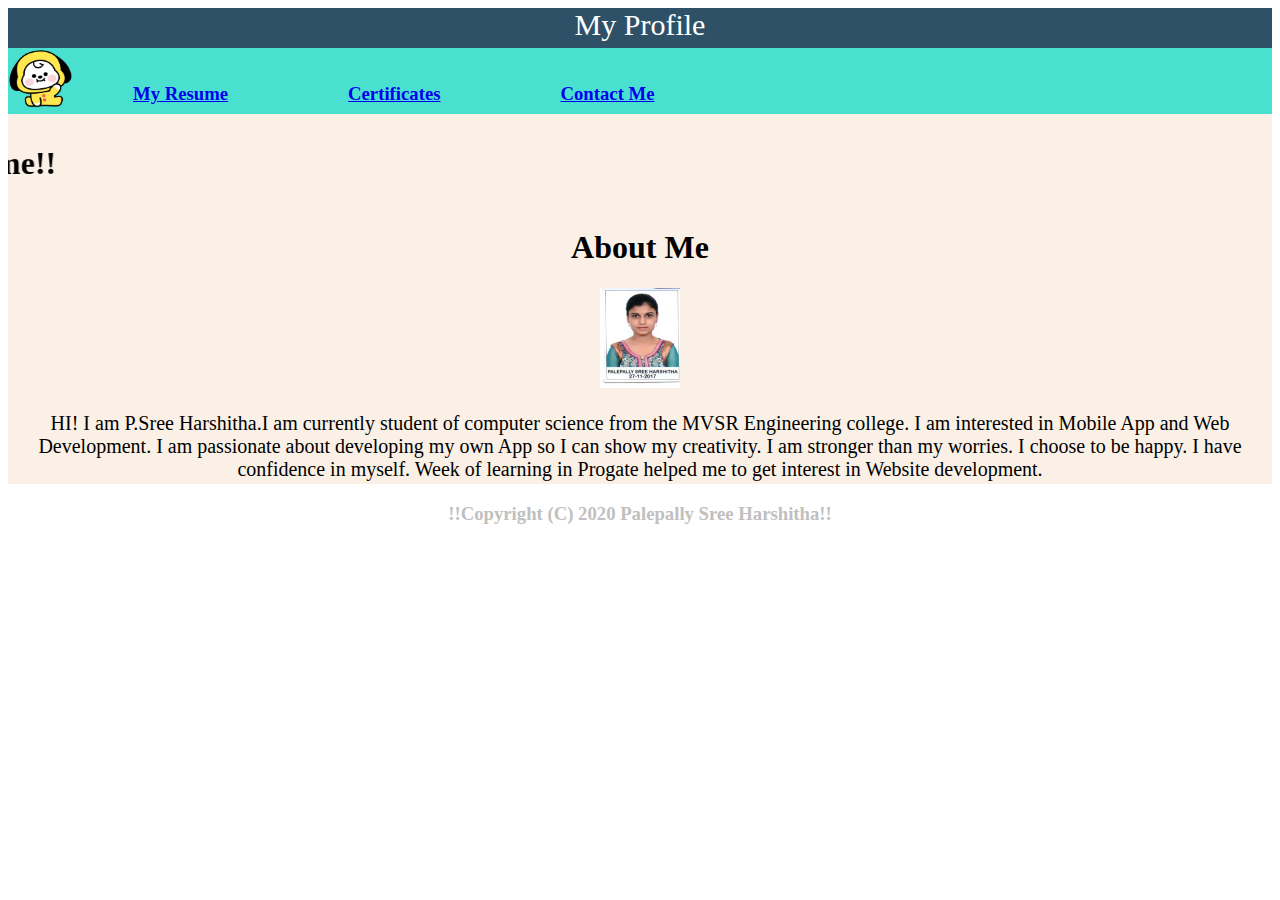
<file: index.html>
<!DOCTYPE html>
<!--
To change this license header, choose License Headers in Project Properties.
To change this template file, choose Tools | Templates
and open the template in the editor.
-->
<html>
    <head>
	    
        <title>Sree Harshitha's Portal</title>
        <meta charset="UTF-8">
        <meta name="viewport" content="width=device-width, initial-scale=1.0">
	<link rel="stylesheet" href="stylesheet.css">
	    <!-- Hotjar Tracking Code for https://98481.github.io/P_sreeharshitha.io/ -->

    </head>
    <body>
     <div class="header">

       <div class="header-logo">My Profile</div>

       <img src="babes.png" alt="Sree" height="60px" width="65px" align="left">
        <div class="header-list">

        <dl>

          

          <dt><a href="resume.html" ><h3>My Resume</h3></a></dt>

          <dt><a href="certificate.html" ><h3>Certificates</h3></a></dt>

	  <dt><a href="contact.html" ><h3>Contact Me</h3></a></dt>
	  	
        </dl>

	
      </div>

      
    </div>
    	
	<div class="container" >
		
		<div class="aboutme">
			<marquee class="scroll"  direction = "right" width = "100%" onmouseover="this.stop();" onmouseout="this.start();" font-family="Lucida Console" behaviour="alternate"><h1>Welcome!!</h1></marquee>
			<h1>About Me</h1>
			<img src="mypic.jpg" height="100px" width="80px"/>
			<p>HI! I am P.Sree Harshitha.I am currently student of computer science from the MVSR Engineering college. I am interested in Mobile App and Web Development. I am passionate about developing my own App so I can show my creativity. I am stronger than my worries. I choose to be happy. I have confidence in myself. Week of learning in Progate helped me to get interest in Website development.</p>
		
<br>
		</div> 
	</div>
	<div class="copyright">
		<h3>!!Copyright (C) 2020 Palepally Sree Harshitha!!</h3>
	</div> 
    </body>
</html>
</file>
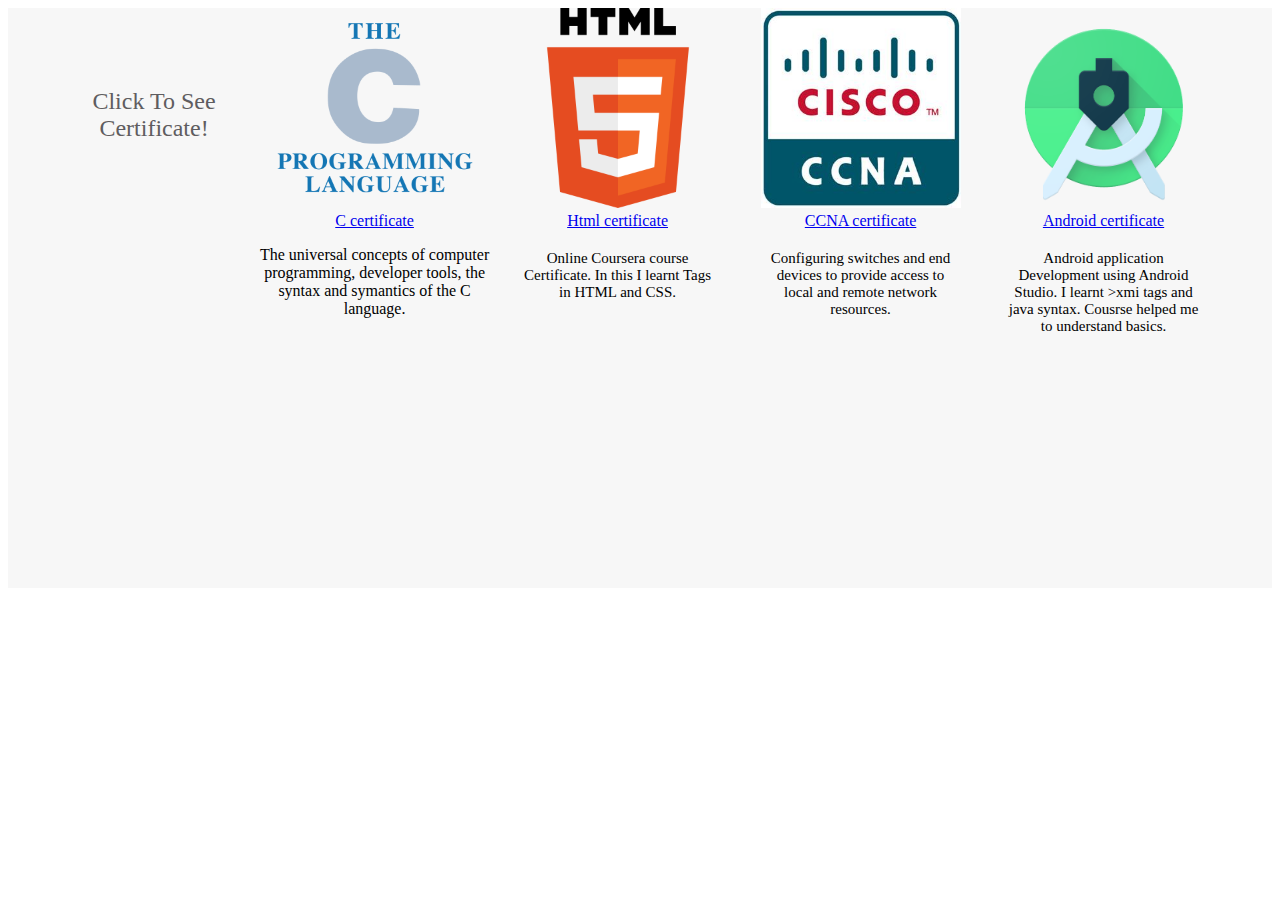
<file: certificate.html>
<!DOCTYPE html>
<html>
    <head>
        <title>Sree Harshitha's Portal</title>
        <meta charset="UTF-8">
        <meta name="viewport" content="width=device-width, initial-scale=1.0">
	<link rel="stylesheet" href="cerfs.css">
	<link rel="stylesheet" href="responsive.css">
    </head>
    <body>
	<div class="lesson-wrapper">

         <div class="container">

          <div class="heading">

            <h2>Click To See Certificate!</h2>

          </div>

	  
	  <div class="lesson">

           <div class="lesson-icon">

              <img src="cimg.png" height="200px" width="200px">

              
	      
            </div>

	    <a href="c.pdf">C certificate</a>
            <p class="text-contents">The universal concepts of computer programming, developer tools, the syntax and symantics of the C language.</p>

          </div>

          <div class="lesson">

            <div class="lesson-icon">

              <img src="htmlimg.png"  height="200px" width="200px">

              
            </div>

	    <a href="htmlc.pdf">Html certificate</a>
            <p class="txt-contents">Online Coursera course Certificate.  In this I learnt Tags in HTML and CSS.</p>

          </div>

          <div class="lesson">

            <div class="lesson-icon">

              <img src="ccnaimg.jpg"  height="200px" width="200px">

              
            </div>

	     <a href="ccna.pdf">CCNA certificate</a>
            <p class="txt-contents">Configuring switches and end devices to provide access to local and remote network resources.</p>

          </div>

          <div class="lesson">

            <div class="lesson-icon">

              <img src="andimg.png"  height="200px" width="200px">

              
            </div>

	    <a href="a.pdf">Android certificate</a>
            <p class="txt-contents">Android application Development using Android Studio.  I learnt >xmi tags and java syntax. Cousrse helped me to understand basics.</p>

           </div>

          </div>

	</div>
       </div>       
    </body>
</html>
</file>
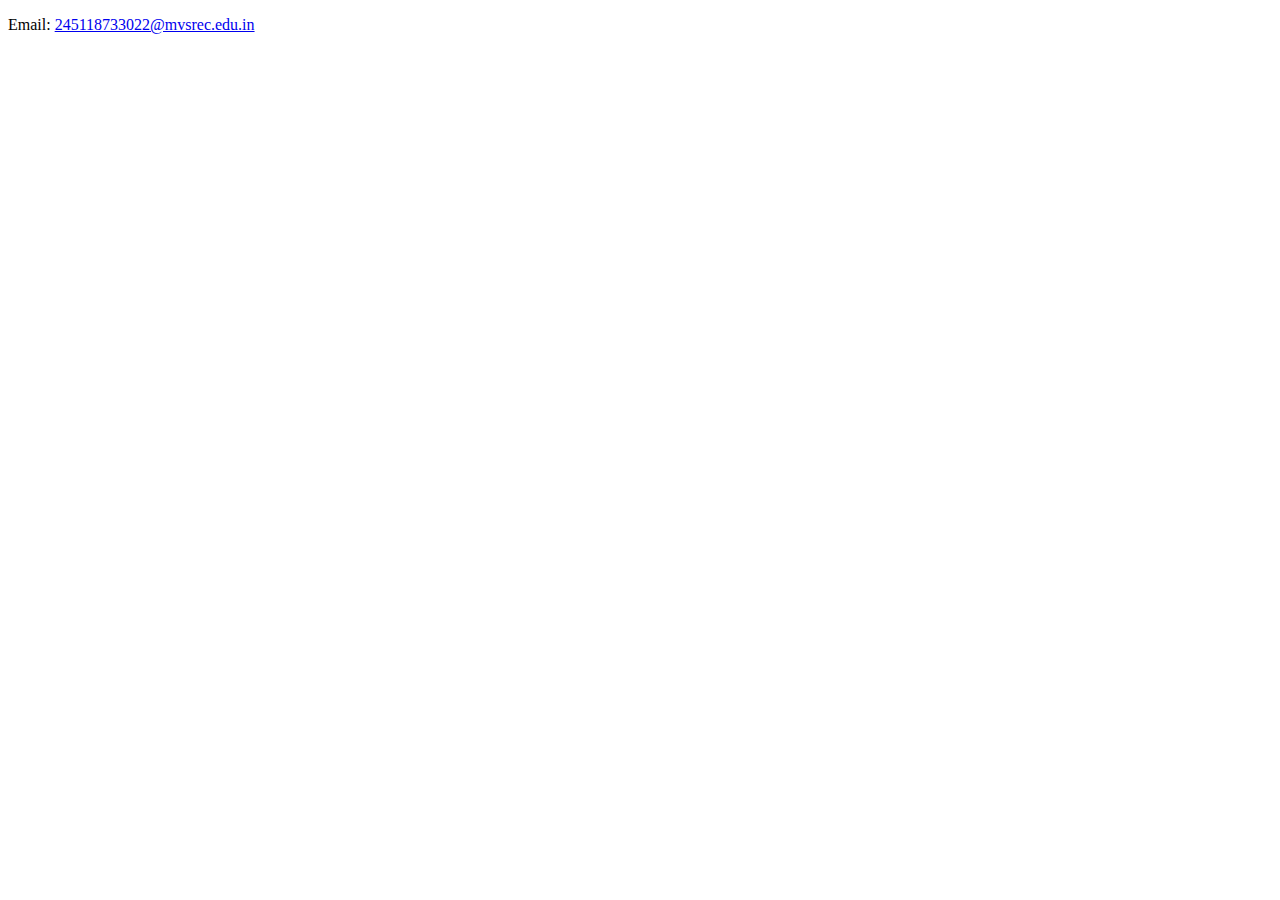
<file: contact.html>
<!DOCTYPE html>
<html>
    <head>
        <title>Sree Harshitha's Portal</title>
        <meta charset="UTF-8">
        <meta name="viewport" content="width=device-width, initial-scale=1.0">
	
    </head>
    <body>
		<p>Email: <a href="mailto:245118733022@mvsrec.edu.in" target="_blank">245118733022@mvsrec.edu.in</a></p> 
    </body>
</html>
</file>
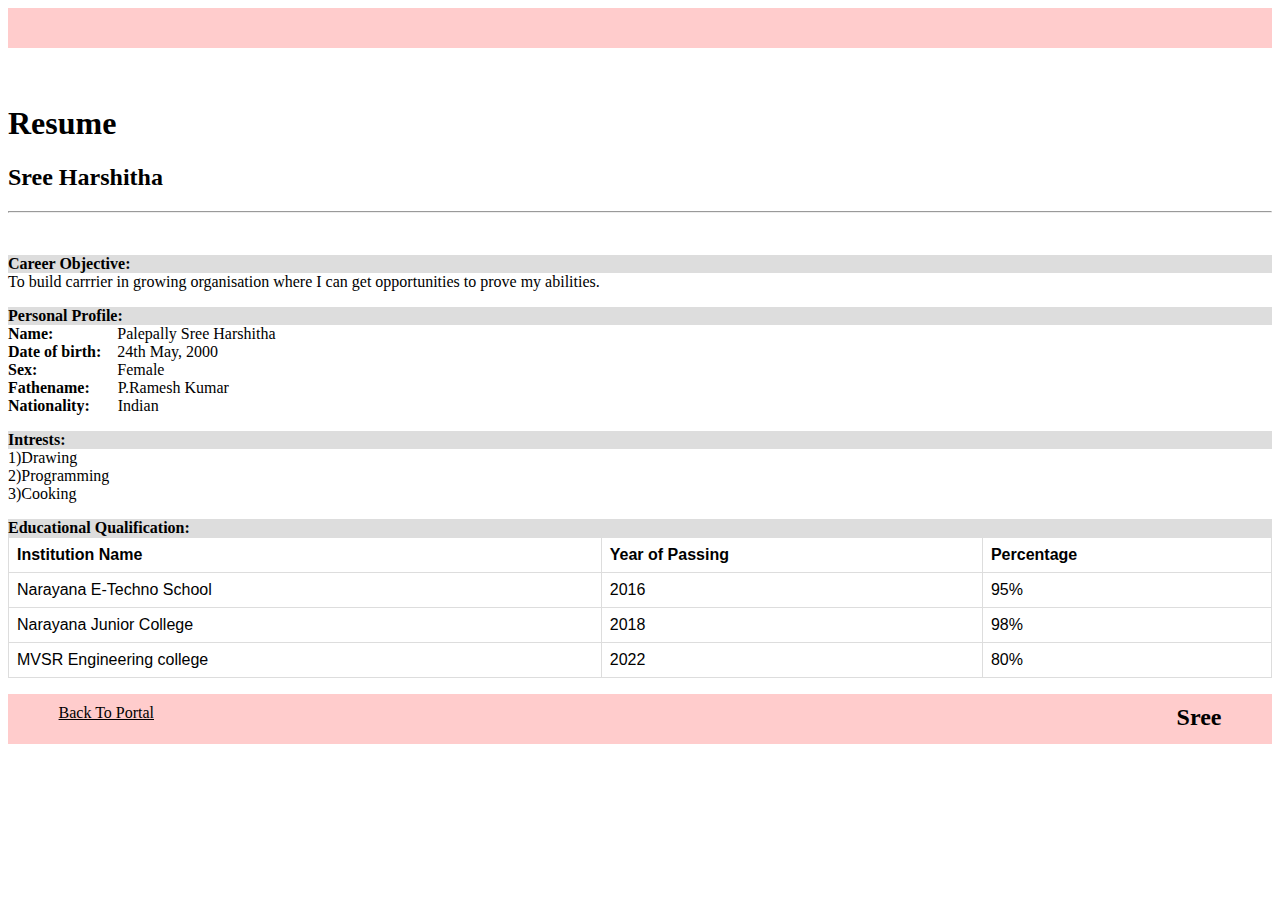
<file: resume.html>
<!DOCTYPE html>
<html>
    <head>
        <title>Sree Harshitha's Resume</title>
        <meta charset="UTF-8">
        <meta name="viewport" content="width=device-width, initial-scale=1.0">
	<link rel="stylesheet" href="resumes.css">
    </head>
    <body>
<div id="header"></div>
<div class="left"></div>
<div class="stuff">
  <br><br>
  <h1>Resume</h1>
  <h2>Sree Harshitha</h2>
  <hr />
  <br>
<dl class="head"><b>Career Objective:</b>
	<dt>To build carrrier in growing organisation where I can get opportunities to prove my abilities.</dt>
</dl>	
<dl class="head"><b>Personal Profile:</b>
	<dt><b> Name:  </b>&emsp;&emsp;&emsp;&ensp;  Palepally Sree Harshitha</dt>
	<dt><b> Date of birth: </b>&ensp; 24th May, 2000</dt>
	<dt><b> Sex:  </b>&emsp;&emsp;&emsp;&emsp;&ensp; Female</dt>
	<dt><b> Fathename:</b>&emsp;&ensp;  P.Ramesh Kumar</dt>
	<dt><b> Nationality:</b>&emsp;&ensp;  Indian</dt>
</dl>
<dl class="head"><b>Intrests:</b>
	<dt>1)Drawing</dt>
	<dt>2)Programming</dt>
	<dt>3)Cooking</dt>
</dl>
<dl class="head"><b>Educational Qualification: </b>
<table>
  <tr>
    <th> Institution Name </th>
    <th>Year of Passing</th>
    <th>Percentage</th>
  </tr>
  <tr>
    <td>Narayana E-Techno School</td>
    <td>2016</td>
    <td>95%</td>
  </tr>
  <tr>
    <td>Narayana Junior College</td>
    <td>2018</td>
    <td>98%</td>
  </tr>

  <tr>
    <td>MVSR Engineering college</td>
    <td>2022</td>
    <td>80%</td>
  </tr>
</table>
</dl>
</div>  
<div class="right"></div>
<div class="footer">
  <a id="portal" href="index.html"><u>   Back To Portal</u></a>
  <h2 id="name">Sree</h2></div>
    </body>
</html>
</file>
<file: stylesheet.css>
h1 {
  /* Change the color to #ff0000 */
  color: ##0000ff;
  
}

a {

  text-decoration: underline;

}
.header {

  background-color: #49E0D0;

  color: #fff;

  }
.header-logo{
	background-color:#2f5167;
	height:40px;
	font-size:30px;
	text-align:center;
}
.header-list {
height:50px;

}
.header-list dt {

  float: left;

  text-size:20px;
  padding: 0px 60px;

}

.scroll {
text-size:40px;
color:black;
}
.container {

  padding: 10px 0 100px 0;

  background:#FAF0E6;

  background-size: cover;

  color: black;

  
  text-align: center;
  height:260px;
  width=100%;
}
.aboutme p{
 font-family: "Times New Roman";
 font-size:20px;
}
.copyright{
 color:	#C0C0C0;
text-align:center;
}
@media only screen and (max-width: 480px) {
.container {
    width: 100%;
    
  }
 .header-list h3{
 	font-size: 15px;
 }
 .header-logo{
 	font-size:18px;
 	height: 20px;
	font-family:serif;
 }
.container{
	background:#FAF0E6;
	height:500px;
}
.copyright{
	margin-top: 30px;
}
.header-list dt {

  float: none;
  
  text-size:15px;
  padding:0px 0px;

}
.header-list{	
  background-color:#49E0D0;
  display: flex;
  height:140px;
}
.header{
  height:120px;
  background-color:#49E0D0;
}
}
</file>
<file: cerfs.css>
.container {

  width: 1170px;

  padding: 0 15px;

  margin: 0 auto;

}






.container {

  width: 1170px;

  padding: 0 15px;

  margin: 0 auto;

}

.lesson-wrapper {

  height: 500px;

  padding-bottom: 80px;

  background-color: #f7f7f7;

  /* Change the text-align property to center */

  text-align: center;


}


.heading {

  padding-top: 60px;

  padding-bottom: 30px;

  color: #5f5d60;

}


.heading h2 {

  font-weight: normal;

}


.lesson {

  float: left;

  width: 25%;

}

/* Add CSS for lesson-icon */

.lesson-icon {

  position: relative;

  
}
/* Add CSS for <p> tags inside lesson-icon */

.lesson-icon p {

  position: absolute;

  top: 90px;

  width: 100%;

  color: white;

}

/* Add CSS for txt-contents */

.txt-contents {

  width: 80%;

  display: inline-block;

  margin-top: 20px;

  font-size: 15px;

  color: black;

}
</file>
<file: responsive.css>
.container {
  display: flex;
}
.lesson-icon {
  flex: auto;
}
@media (max-width: 1000px) {
  .container {
    flex-wrap: wrap;
  }
  .lesson {
    width: 50%;
  }
}

/* Layout for Smartphone Devices */
/* Set the breakpoint to 670px and under for the media query */
@media (max-width: 670px) {
 
  .container {
    flex-direction: column;
  }
  

  .lesson {
    margin: 0 auto;
  }
  
}
</file>
<file: resumes.css>
#header {
  height: 40px;
  width: 100%;
  background-color: #ffcccc;
  position: static;
  z-index: 1;
}

#title {
  margin-left: 3%;
}

.footer {
  height: 50px;
  width: 100%;
  background-color: #ffcccc;
  clear: both;
  position: relative;
}

#name {
  font-family: "Times New Roman";
  float: right;
  margin-top: 10px;
  margin-right: 4%;
}

#portal {
  font-family: "Times New Roman";
  float: left;

  margin-top: 10px;
  margin-left: 4%;
}

table {
  font-family: arial, sans-serif;
  border-collapse: collapse;
  width: 100%;
  background-color:white;
}

td, th {
  border: 1px solid #dddddd;
  text-align: left;
  padding: 8px;
}
dl{
background-color:#dddddd;
text-size:20px;
}
.head dt{
background-color:white;
}
a {
  color: black;
  text-decoration: none;
}

@media only screen and (max-width: 430px) {
  .left,
  .right {
    display: none;
  }
  .stuff {
    width: 100%;
    margin-left: 10px;
  }
}
</file>
